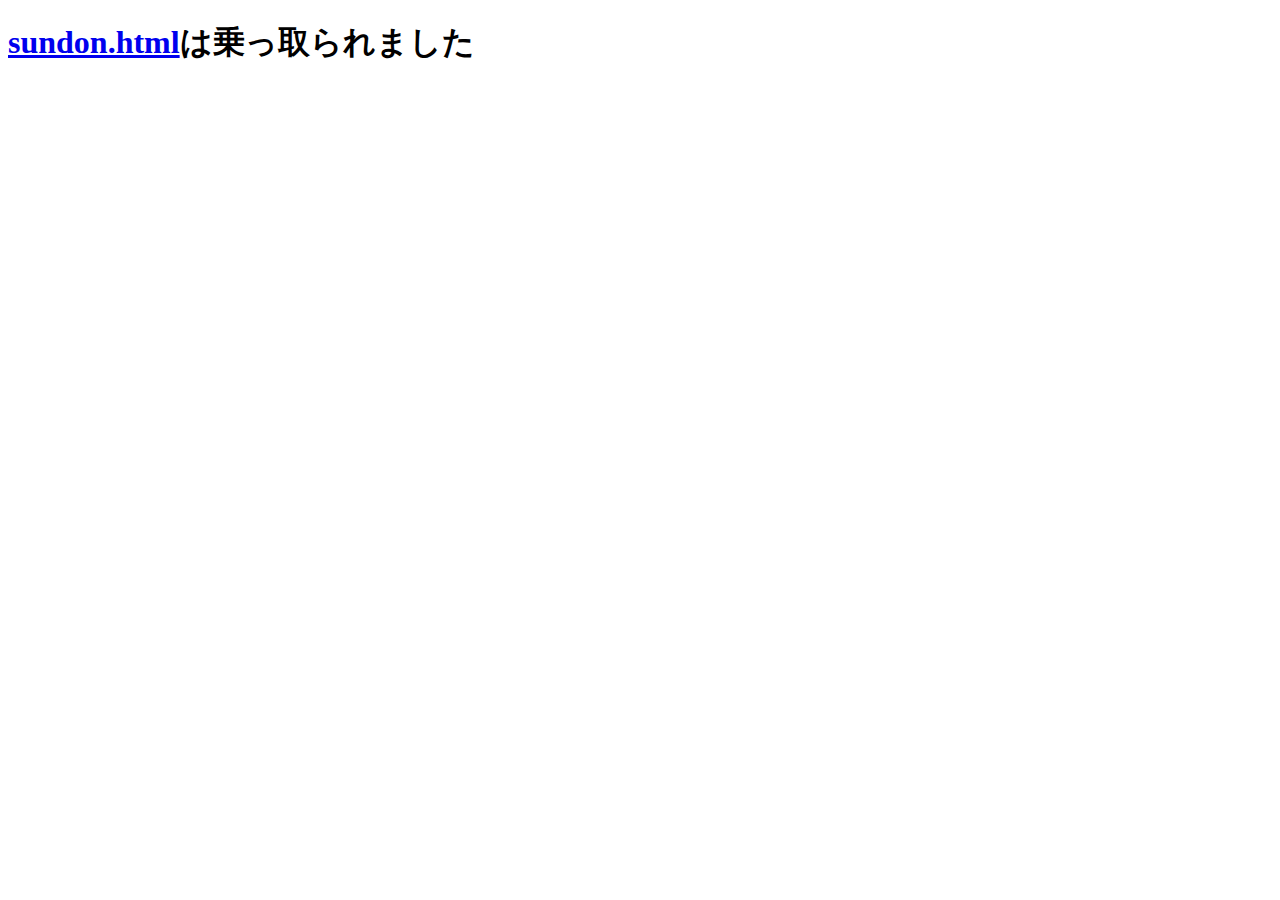
<file: doraruneon/sundon2nd.html>
<!DOCTYPE html>
<html lang="en">
<head>
    <meta charset="UTF-8">
    <title>Document</title>
</head>
<body>
    <h1><a href="https://kotaro-sudo.github.io/DoraruNeon/doraruneon/sundon">sundon.html</a>は乗っ取られました</h1>
</body>
</html>
</file>
